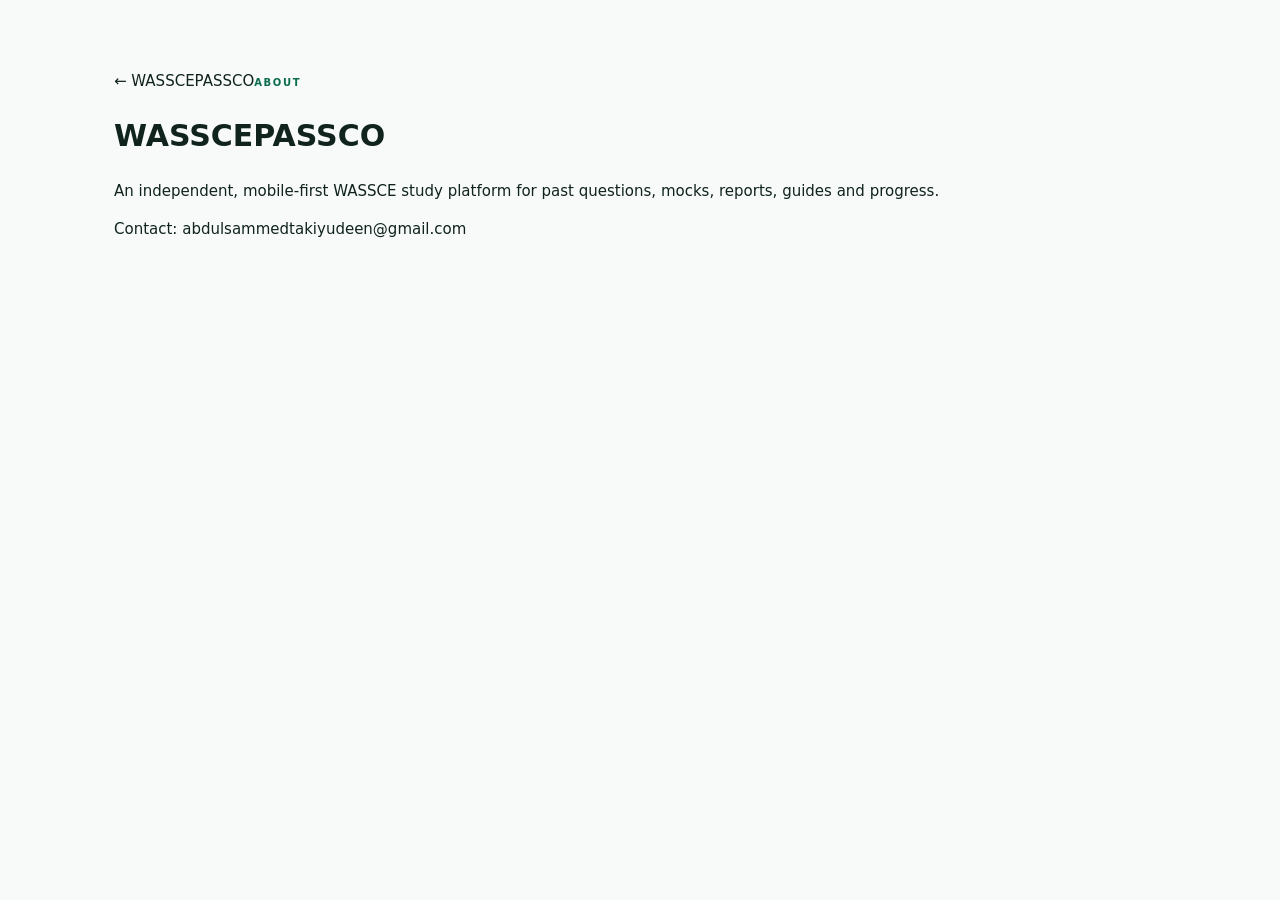
<file: about.html>
<!doctype html><meta charset="utf-8"><meta name="viewport" content="width=device-width,initial-scale=1"><title>About | WASSCEPASSCO</title><link rel="stylesheet" href="style.css"><main class="section"><a href="index.html">← WASSCEPASSCO</a><span class="eyebrow">ABOUT</span><h1>WASSCEPASSCO</h1><p>An independent, mobile-first WASSCE study platform for past questions, mocks, reports, guides and progress.</p><p>Contact: <a href="mailto:abdulsammedtakiyudeen@gmail.com">abdulsammedtakiyudeen@gmail.com</a></p></main>
</file>
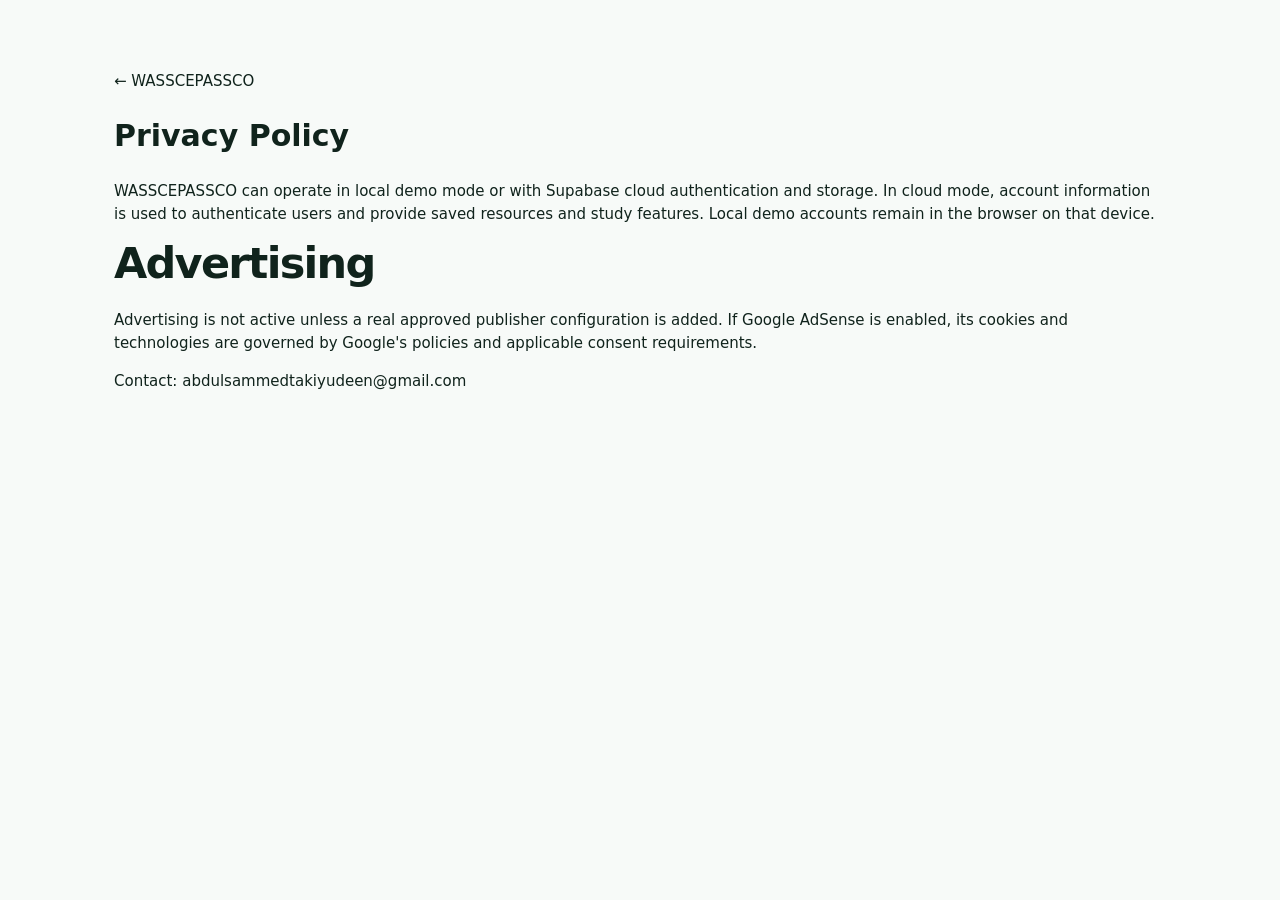
<file: privacy.html>
<!doctype html><meta charset="utf-8"><meta name="viewport" content="width=device-width,initial-scale=1"><title>Privacy | WASSCEPASSCO</title><link rel="stylesheet" href="style.css"><main class="section"><a href="index.html">← WASSCEPASSCO</a><h1>Privacy Policy</h1><p>WASSCEPASSCO can operate in local demo mode or with Supabase cloud authentication and storage. In cloud mode, account information is used to authenticate users and provide saved resources and study features. Local demo accounts remain in the browser on that device.</p><h2>Advertising</h2><p>Advertising is not active unless a real approved publisher configuration is added. If Google AdSense is enabled, its cookies and technologies are governed by Google's policies and applicable consent requirements.</p><p>Contact: <a href="mailto:abdulsammedtakiyudeen@gmail.com">abdulsammedtakiyudeen@gmail.com</a></p></main>
</file>
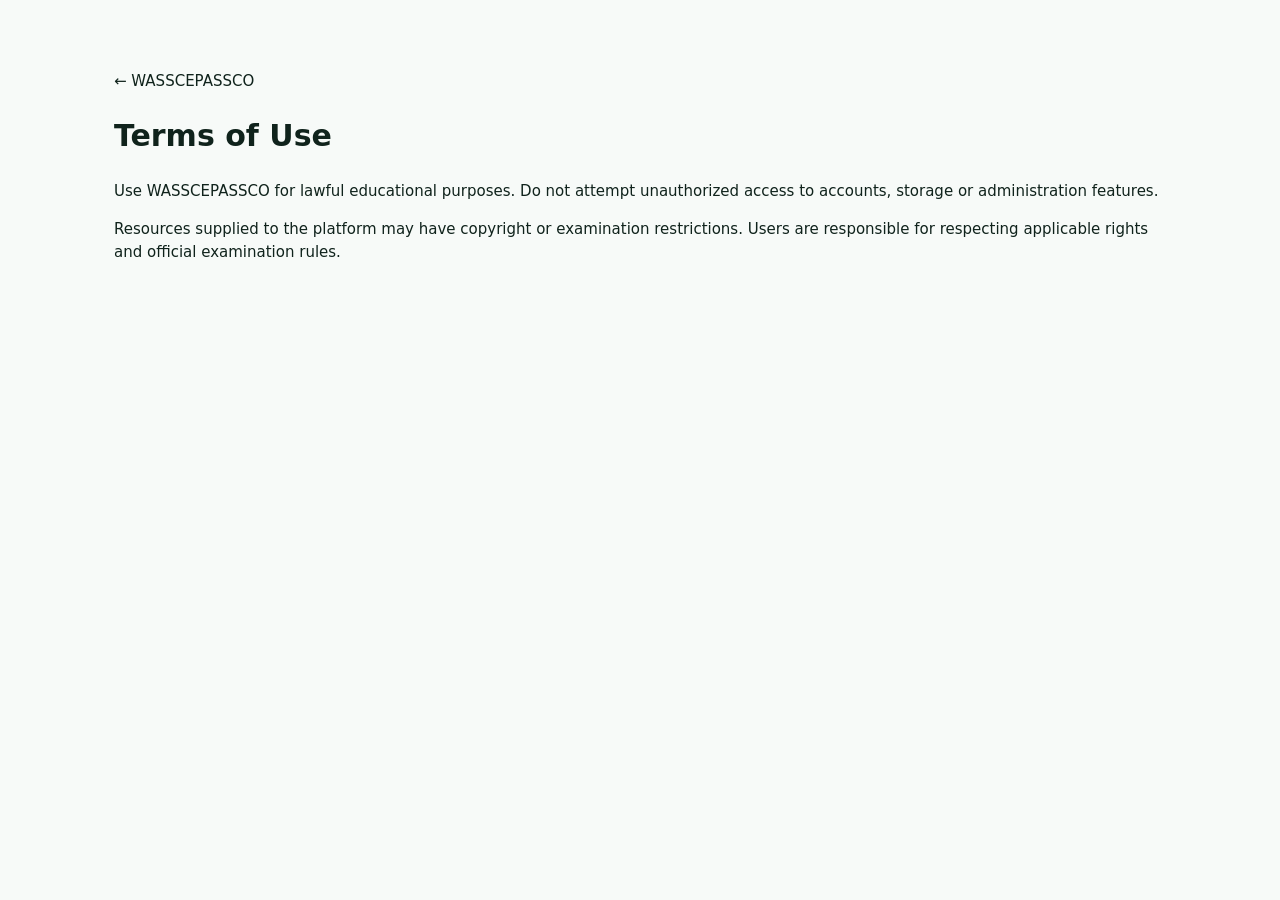
<file: terms.html>
<!doctype html><meta charset="utf-8"><meta name="viewport" content="width=device-width,initial-scale=1"><title>Terms | WASSCEPASSCO</title><link rel="stylesheet" href="style.css"><main class="section"><a href="index.html">← WASSCEPASSCO</a><h1>Terms of Use</h1><p>Use WASSCEPASSCO for lawful educational purposes. Do not attempt unauthorized access to accounts, storage or administration features.</p><p>Resources supplied to the platform may have copyright or examination restrictions. Users are responsible for respecting applicable rights and official examination rules.</p></main>
</file>
<file: style.css>
:root{--bg:#f7faf8;--card:#fff;--text:#10231c;--muted:#687a72;--line:#dce7e1;--brand:#0b6b4f;--dark:#063f30;--soft:#e7f3ed;--shadow:0 18px 50px #10231c12}html.dark{--bg:#0d1713;--card:#14221d;--text:#edf7f2;--muted:#9fb2aa;--line:#2a3c34;--soft:#18382d}*{box-sizing:border-box}html{scroll-behavior:smooth}body{margin:0;background:var(--bg);color:var(--text);font:15px/1.55 system-ui,-apple-system,Segoe UI,sans-serif}.hidden{display:none!important}a{color:inherit;text-decoration:none}button,input,select,textarea{font:inherit}.topbar{height:72px;display:flex;align-items:center;justify-content:space-between;gap:16px;padding:0 5%;position:sticky;top:0;z-index:30;background:color-mix(in srgb,var(--card) 94%,transparent);backdrop-filter:blur(14px);border-bottom:1px solid var(--line)}.brand{display:flex;align-items:center;gap:9px;letter-spacing:-.03em}.brand b span{color:var(--brand)}.logo{display:grid;place-items:center;width:35px;height:35px;border-radius:10px;background:var(--brand);color:white;font-weight:900}.topbar nav{display:flex;gap:22px;color:var(--muted);font-size:13px}.topbar nav a:hover{color:var(--brand)}.actions{display:flex;gap:7px;align-items:center}.btn{display:inline-flex;justify-content:center;align-items:center;gap:6px;border:0;border-radius:11px;background:var(--brand);color:white;padding:12px 17px;font-weight:750;cursor:pointer;box-shadow:0 7px 18px #0b6b4f22}.btn:hover{background:var(--dark)}.btn.ghost{background:transparent;color:var(--brand);border:1px solid #b8d0c4;box-shadow:none}.btn.small{padding:8px 12px;font-size:12px}.btn.full{width:100%}.icon{border:0;background:transparent;color:var(--text);cursor:pointer;padding:8px}.eyebrow{font-size:10px;font-weight:850;letter-spacing:.16em;color:var(--brand)}.hero{max-width:1180px;margin:auto;padding:75px 5%;display:grid;grid-template-columns:1.15fr .85fr;gap:65px;align-items:center}.hero h1{font-size:clamp(44px,6vw,76px);line-height:.98;letter-spacing:-.06em;margin:14px 0 24px}.hero h1 em{font-style:normal;color:var(--brand)}.hero p{font-size:18px;color:var(--muted);max-width:620px}.hero-actions{display:flex;gap:9px;margin:28px 0}.trust{display:flex;gap:18px;flex-wrap:wrap;color:var(--muted);font-size:12px}.hero-panel{background:linear-gradient(145deg,#0b6b4f,#063f30);color:white;border-radius:27px;padding:27px;box-shadow:var(--shadow)}.hero-panel .eyebrow{color:#cde7dc}.search{display:flex;align-items:center;gap:10px;background:white;color:#21362e;border-radius:13px;padding:3px 13px;margin:12px 0 20px}.search input{border:0;outline:0;padding:12px 2px;width:100%;background:transparent}.stats{display:grid;grid-template-columns:repeat(3,1fr);gap:9px}.stats div{background:#ffffff13;padding:13px;border-radius:13px}.stats b{display:block;font-size:23px}.stats small{opacity:.7}.mode-badge{font-size:10px;margin-top:14px;opacity:.8}.ad-slot{max-width:1180px;min-height:75px;margin:0 auto 20px;border:1px dashed #c9d8d1;display:grid;place-items:center;color:#91a49b;font-size:9px;letter-spacing:.13em}.section{max-width:1180px;margin:auto;padding:70px 5%}.section.alt{max-width:none;background:#edf5f1}.section.alt>*{max-width:1080px;margin-left:auto;margin-right:auto}.head{display:flex;align-items:end;justify-content:space-between;margin-bottom:22px}.section h2{font-size:clamp(29px,4vw,43px);line-height:1.05;letter-spacing:-.04em;margin:7px 0 22px}.filters{display:grid;grid-template-columns:2fr 1fr 1fr 1fr;gap:9px;margin-bottom:20px}.filters input,.filters select,.card input,.card select,.card textarea,.modal-box input{width:100%;padding:12px;border:1px solid var(--line);background:var(--card);color:var(--text);border-radius:10px;outline:0}.grid{display:grid;grid-template-columns:repeat(3,1fr);gap:14px}.resource-card{background:var(--card);border:1px solid var(--line);border-radius:16px;padding:18px;box-shadow:0 5px 18px #10231c06}.resource-top{display:flex;justify-content:space-between;align-items:center}.resource-icon{display:grid;place-items:center;width:35px;height:35px;border-radius:10px;background:var(--soft)}.pill{display:inline-flex;padding:5px 8px;border-radius:7px;background:var(--soft);color:var(--brand);font-size:9px;font-weight:800}.resource-card h3{font-size:17px;margin:14px 0 7px}.resource-card p{font-size:13px;color:var(--muted);min-height:58px}.tags{display:flex;gap:6px;flex-wrap:wrap;margin:10px 0}.tags span{font-size:9px;padding:4px 7px;border:1px solid var(--line);border-radius:6px;color:var(--muted)}.resource-actions{display:flex;gap:6px}.resource-actions>*{flex:1;text-align:center}.practice-grid,.feature-grid{display:grid;grid-template-columns:repeat(3,1fr);gap:14px}.feature-grid{grid-template-columns:repeat(4,1fr)}.practice-card,.feature-grid article{background:var(--card);border:1px solid var(--line);border-radius:16px;padding:23px;text-align:left;color:var(--text)}.practice-card{cursor:pointer}.practice-card b,.practice-card span,.practice-card strong{display:block}.practice-card span,.feature-grid p{color:var(--muted);font-size:13px}.practice-card strong{color:var(--brand);margin-top:15px}.feature-grid article>span{font-size:25px}.dashboard{background:var(--card);border:1px solid var(--line);border-radius:18px;padding:28px}.empty{text-align:center;color:var(--muted);padding:25px}.big{font-size:38px}.dashboard-head{display:flex;justify-content:space-between;align-items:start}.dashboard-head p{color:var(--muted);font-size:13px}.dash-stats{display:grid;grid-template-columns:repeat(3,1fr);gap:10px;margin:20px 0 28px}.dash-stats div{background:var(--soft);border-radius:12px;padding:14px}.dash-stats b{display:block;font-size:25px;color:var(--brand)}.dash-stats span{font-size:11px;color:var(--muted)}.saved-list{display:grid;gap:6px}.saved-list a{padding:10px 12px;border:1px solid var(--line);border-radius:9px}.saved-list span{float:right;color:var(--muted);font-size:11px}.loading{text-align:center;color:var(--muted);padding:45px;grid-column:1/-1}.muted{color:var(--muted)}footer{background:#092018;color:#dce9e4;padding:42px 5%;display:grid;grid-template-columns:1fr 1fr;gap:20px}footer p{color:#8fa59b;font-size:12px}.links{display:flex;justify-content:flex-end;gap:18px;font-size:12px}footer small{grid-column:1/-1;color:#789087}.modal{position:fixed;inset:0;background:#06150fb0;backdrop-filter:blur(6px);z-index:60;display:grid;place-items:center;padding:18px}.modal-box{position:relative;width:min(460px,100%);max-height:94vh;overflow:auto;background:var(--card);color:var(--text);border-radius:22px;padding:28px;box-shadow:var(--shadow)}.modal-box.wide{width:min(1000px,100%)}.close{position:absolute;right:12px;top:8px;border:0;background:transparent;color:var(--text);font-size:26px;cursor:pointer}.center{text-align:center}.center .logo{margin:auto}.center p{color:var(--muted);font-size:13px}.modal-box form{display:grid;gap:9px}.google{margin-top:10px;padding:11px;border:1px solid var(--line);border-radius:10px;background:var(--card);color:var(--text);font-weight:700;cursor:pointer}.text{display:block;margin:10px auto 0;border:0;background:transparent;color:var(--brand);font-size:12px;cursor:pointer}.msg{min-height:18px;color:var(--brand);font-size:12px}.tiny{font-size:10px;color:var(--muted);text-align:center}.question{padding:10px}.q-count{font-size:11px;color:var(--brand);font-weight:800}.question h3{font-size:20px;margin:12px 0 20px}.options{display:grid;gap:8px}.option{padding:13px;text-align:left;border:1px solid var(--line);background:var(--card);color:var(--text);border-radius:10px;cursor:pointer}.option:hover{border-color:var(--brand);background:var(--soft)}.result{text-align:center;padding:30px}.admin-grid{display:grid;grid-template-columns:1fr 1fr;gap:15px}.card{border:1px solid var(--line);border-radius:16px;padding:20px;display:grid;gap:9px}.two{display:grid;grid-template-columns:1fr 1fr;gap:9px}.admin-item{padding:10px 0;border-bottom:1px solid var(--line);font-size:12px}.admin-item button{float:right;border:0;background:#fee;color:#a33;border-radius:6px;padding:4px 7px;cursor:pointer}.toast{position:fixed;left:50%;bottom:25px;transform:translate(-50%,20px);background:#10231c;color:white;padding:10px 15px;border-radius:10px;opacity:0;pointer-events:none;transition:.2s;z-index:100;font-size:12px}.toast.show{opacity:1;transform:translate(-50%,0)}.offline{display:none;position:fixed;top:0;left:0;right:0;z-index:100;background:#a96c19;color:white;text-align:center;padding:5px;font-size:11px}@media(max-width:850px){.topbar nav{display:none}.hero{grid-template-columns:1fr}.grid{grid-template-columns:1fr 1fr}.practice-grid,.feature-grid{grid-template-columns:1fr 1fr}.admin-grid{grid-template-columns:1fr}}@media(max-width:560px){.hero,.section{padding-left:4%;padding-right:4%}.hero{padding-top:52px}.hero-actions{flex-direction:column}.grid,.practice-grid,.feature-grid,.filters{grid-template-columns:1fr}.topbar{padding:0 4%}footer{grid-template-columns:1fr}.links{justify-content:flex-start}.dash-stats{grid-template-columns:1fr}.saved-list span{float:none;display:block;margin-top:3px}.two{grid-template-columns:1fr}}
</file>
